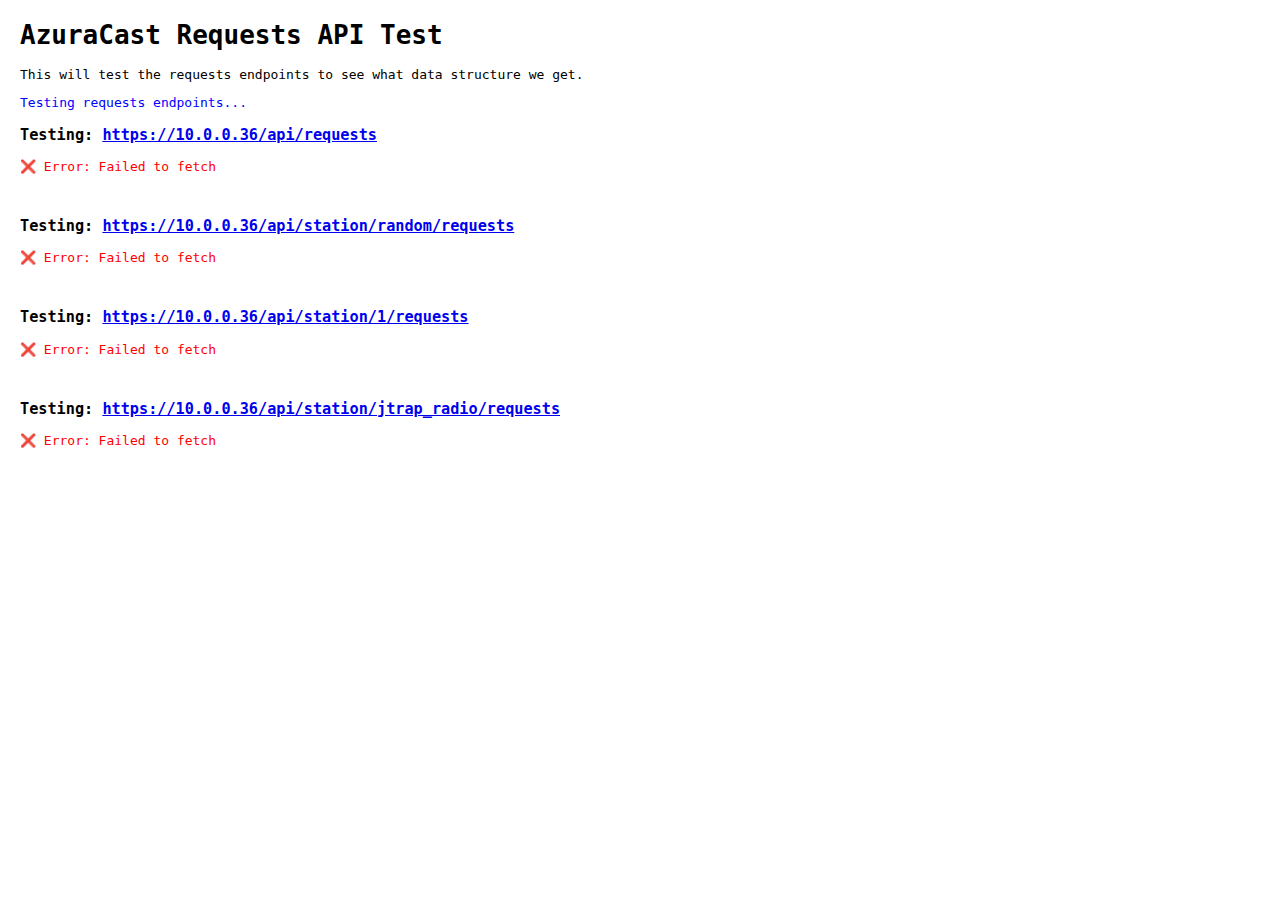
<file: simple-test.html>
<!DOCTYPE html>
<html>
<head>
    <title>AzuraCast Requests API Test</title>
    <style>
        body { font-family: monospace; margin: 20px; }
        .success { color: green; }
        .error { color: red; }
        .info { color: blue; }
        pre { background: #f0f0f0; padding: 10px; margin: 10px 0; }
        .song-item { border: 1px solid #ccc; padding: 10px; margin: 5px 0; background: #f9f9f9; }
        .song-title { font-weight: bold; color: #000; }
        .song-artist { color: #666; font-style: italic; }
    </style>
</head>
<body>
    <h1>AzuraCast Requests API Test</h1>
    <p>This will test the requests endpoints to see what data structure we get.</p>
    
    <div id="results"></div>
    
    <script>
        async function testRequestsAPI() {
            const results = document.getElementById('results');
            results.innerHTML = '<p class="info">Testing requests endpoints...</p>';
            
            // Try multiple endpoints
            const endpoints = [
                '/api/requests',
                '/api/station/random/requests',
                '/api/station/1/requests',
                '/api/station/jtrap_radio/requests'
            ];
            
            for (const endpoint of endpoints) {
                const url = `https://10.0.0.36${endpoint}`;
                results.innerHTML += `<h3>Testing: <a href="${url}" target="_blank">${url}</a></h3>`;
                
                try {
                    const response = await fetch(url, {
                        headers: { 'Accept': 'application/json' },
                        redirect: 'follow'
                    });
                    
                    results.innerHTML += `<p>Status: ${response.status} ${response.statusText}</p>`;
                    results.innerHTML += `<p>Final URL: ${response.url}</p>`;
                    
                    if (response.ok) {
                        const data = await response.json();
                        results.innerHTML += `<p class="success">✅ SUCCESS!</p>`;
                        
                        // Show data structure
                        results.innerHTML += `<h4>Data Type: ${Array.isArray(data) ? 'Array' : 'Object'}</h4>`;
                        results.innerHTML += `<h4>Length/Keys: ${Array.isArray(data) ? data.length : Object.keys(data || {}).length}</h4>`;
                        
                        if (Array.isArray(data) && data.length > 0) {
                            results.innerHTML += `<h4>First Item Structure:</h4>`;
                            results.innerHTML += `<pre>${JSON.stringify(data[0], null, 2)}</pre>`;
                            
                            results.innerHTML += `<h4>Sample Songs (first 3):</h4>`;
                            data.slice(0, 3).forEach((song, index) => {
                                results.innerHTML += `
                                    <div class="song-item">
                                        <div class="song-title">Song ${index + 1}: ${song.title || song.name || song.song_title || song.track_title || 'NO TITLE'}</div>
                                        <div class="song-artist">Artist: ${song.artist || song.artist_name || song.artist_title || song.performer || 'NO ARTIST'}</div>
                                        <div>ID: ${song.request_id || song.id || song.song_id || song.track_id || 'NO ID'}</div>
                                        <div>All keys: ${Object.keys(song).join(', ')}</div>
                                    </div>
                                `;
                            });
                        } else if (data && typeof data === 'object') {
                            results.innerHTML += `<h4>Object Structure:</h4>`;
                            results.innerHTML += `<pre>${JSON.stringify(data, null, 2)}</pre>`;
                        }
                        
                        results.innerHTML += `<hr>`;
                        break; // Stop on first success
                    } else {
                        results.innerHTML += `<p class="error">❌ Failed: ${response.status} ${response.statusText}</p>`;
                    }
                } catch (error) {
                    results.innerHTML += `<p class="error">❌ Error: ${error.message}</p>`;
                }
                
                results.innerHTML += `<br>`;
            }
        }
        
        // Run test when page loads
        testRequestsAPI();
    </script>
</body>
</html>
</file>
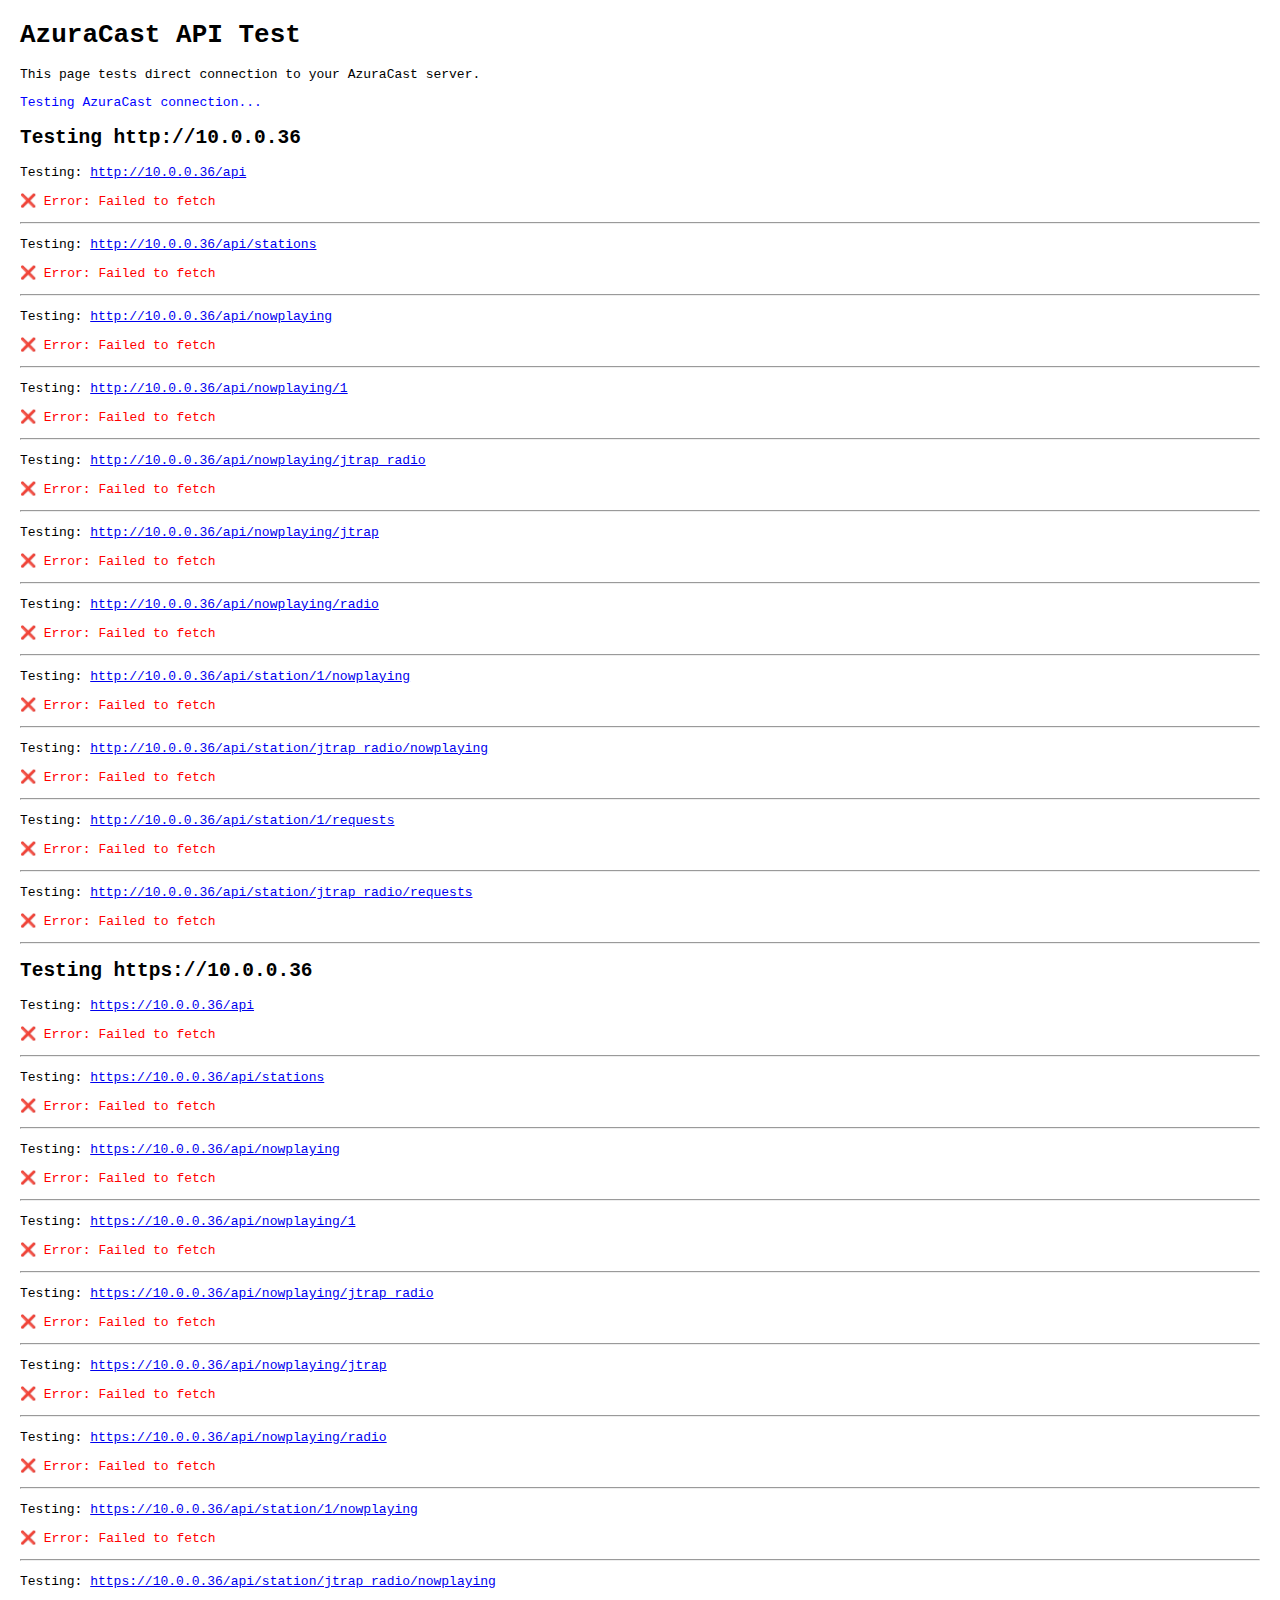
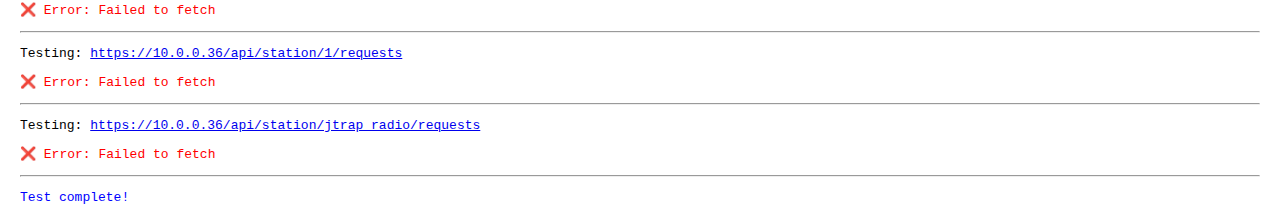
<file: test-azuracast.html>
<!DOCTYPE html>
<html>
<head>
    <title>AzuraCast API Test</title>
    <style>
        body { font-family: monospace; margin: 20px; }
        .success { color: green; }
        .error { color: red; }
        .info { color: blue; }
        pre { background: #f0f0f0; padding: 10px; margin: 10px 0; }
    </style>
</head>
<body>
    <h1>AzuraCast API Test</h1>
    <p>This page tests direct connection to your AzuraCast server.</p>
    
    <div id="results"></div>
    
    <script>
        async function testAzuraCast() {
            const results = document.getElementById('results');
            results.innerHTML = '<p class="info">Testing AzuraCast connection...</p>';
            
            const baseUrls = ["http://10.0.0.36", "https://10.0.0.36"];
            const endpoints = [
                '/api',
                '/api/stations',
                '/api/nowplaying',
                '/api/nowplaying/1',
                '/api/nowplaying/jtrap_radio',
                '/api/nowplaying/jtrap',
                '/api/nowplaying/radio',
                // Try the correct AzuraCast API structure
                '/api/station/1/nowplaying',
                '/api/station/jtrap_radio/nowplaying',
                '/api/station/1/requests',
                '/api/station/jtrap_radio/requests'
            ];
            
            for (const baseUrl of baseUrls) {
                results.innerHTML += `<h2>Testing ${baseUrl}</h2>`;
                
                for (const endpoint of endpoints) {
                    try {
                        const url = `${baseUrl}${endpoint}`;
                        results.innerHTML += `<p>Testing: <a href="${url}" target="_blank">${url}</a></p>`;
                        
                        const response = await fetch(url);
                        results.innerHTML += `<p>Status: ${response.status} ${response.statusText}</p>`;
                        
                        if (response.ok) {
                            const data = await response.json();
                            results.innerHTML += `<p class="success">✅ SUCCESS!</p>`;
                            results.innerHTML += `<pre>${JSON.stringify(data, null, 2)}</pre>`;
                            
                            if (endpoint === '/api/stations' && Array.isArray(data)) {
                                results.innerHTML += `<p class="info">📻 Available stations: ${data.map(s => s.shortcode || s.name || s.id).join(', ')}</p>`;
                            }
                        } else {
                            results.innerHTML += `<p class="error">❌ Failed: ${response.status} ${response.statusText}</p>`;
                        }
                    } catch (error) {
                        results.innerHTML += `<p class="error">❌ Error: ${error.message}</p>`;
                    }
                    
                    results.innerHTML += '<hr>';
                }
            }
            
            results.innerHTML += '<p class="info">Test complete!</p>';
        }
        
        // Run test when page loads
        testAzuraCast();
    </script>
</body>
</html>
</file>
